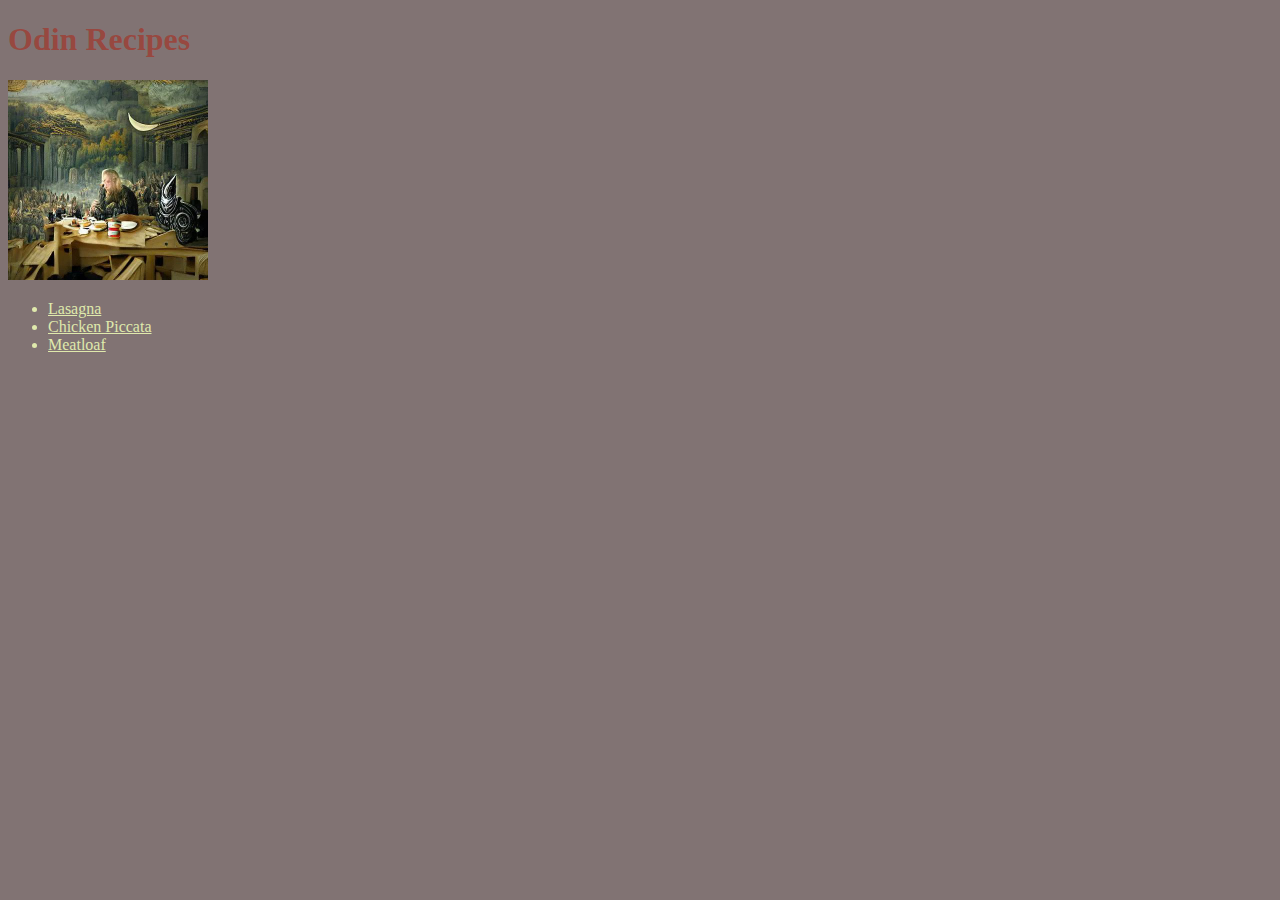
<file: index.html>
<!DOCTYPE html>
<html lang="en">
<head>
    <meta charset="UTF-8">
    <meta http-equiv="X-UA-Compatible" content="IE=edge">
    <meta name="viewport" content="width=device-width, initial-scale=1.0">
    <title>Odin Recipes</title>
    <link rel="stylesheet" href="./css/styles.css">
</head>

<body>
    <h1>Odin Recipes</h1>
    <img src="./imgs/ai-banquet.jpg" width="200">
    <ul>
        <li><a class="recipe-link" href="./recipes/lasagna.html">Lasagna</a></li>
        <li><a class="recipe-link" href="./recipes/piccata.html">Chicken Piccata</a></li>
        <li><a class="recipe-link" href="./recipes/meatloaf.html">Meatloaf</a></li>
    </ul>
</body>
</html>
</file>
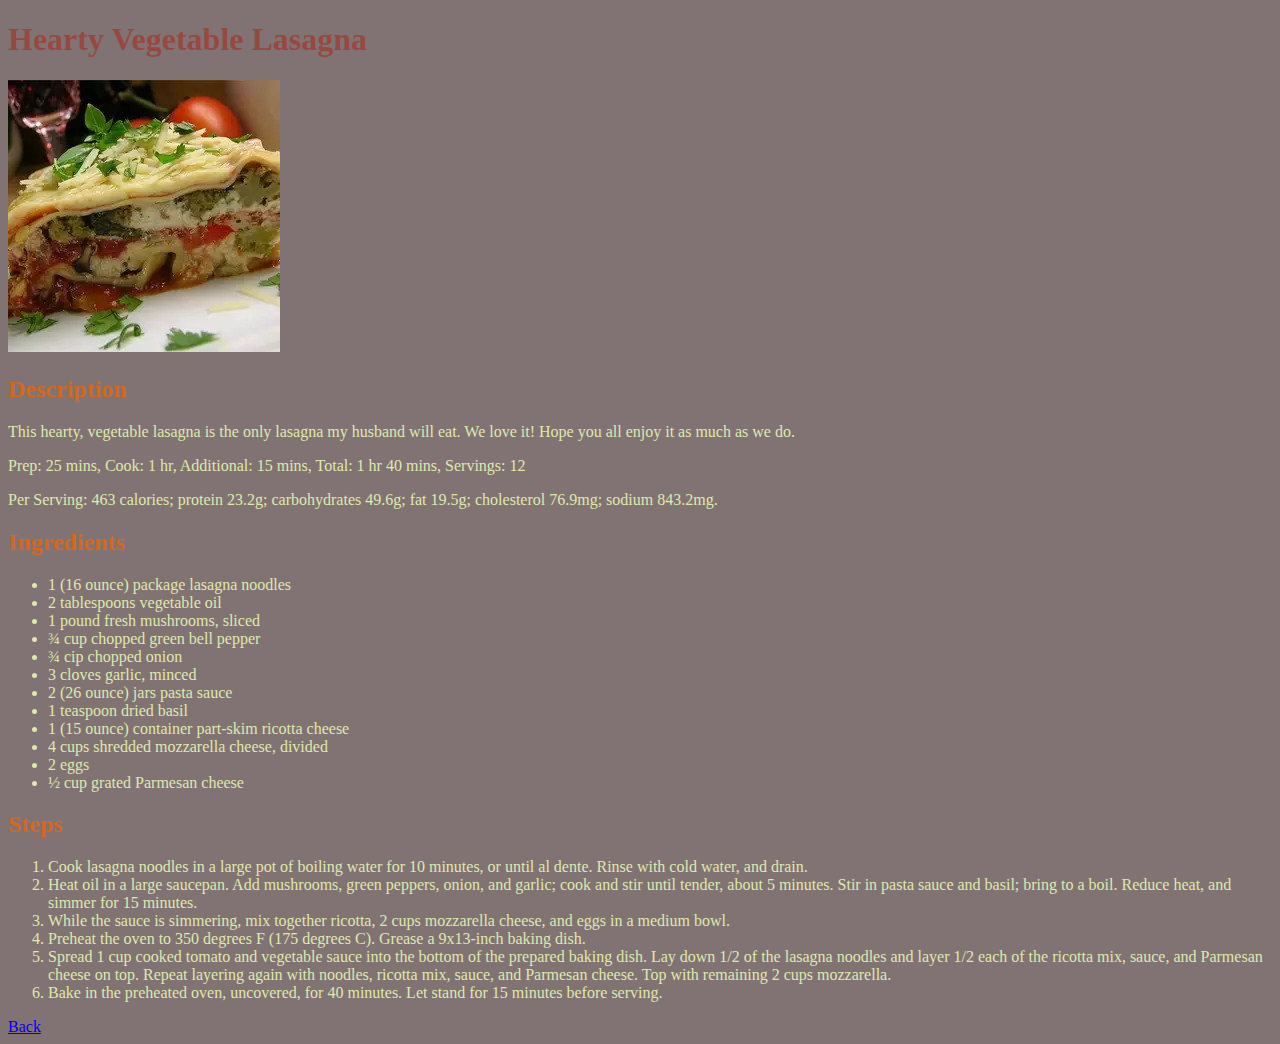
<file: recipes/lasagna.html>
<!DOCTYPE html>
<html lang="en">
<head>
    <meta charset="UTF-8">
    <meta http-equiv="X-UA-Compatible" content="IE=edge">
    <meta name="viewport" content="width=device-width, initial-scale=1.0">
    <link rel="stylesheet" href="../css/styles.css">
    <title>Odin Recipes</title>
</head>

<body>
    <h1>Hearty Vegetable Lasagna</h1>  
    <img class="dish" src="../imgs/lasagna.jpg">

    <h2>Description</h2>
    <p>This hearty, vegetable lasagna is the only lasagna my husband will eat. We love it! Hope you all enjoy it as much as we do.</p>
    <p>Prep: 25 mins, Cook: 1 hr, Additional: 15 mins, Total: 1 hr 40 mins, Servings: 12</p>
    <p>Per Serving: 463 calories; protein 23.2g; carbohydrates 49.6g; fat 19.5g; cholesterol 76.9mg; sodium 843.2mg.</p>

    <h2>Ingredients</h2>
        <ul>
            <li>1 (16 ounce) package lasagna noodles</li>
            <li>2 tablespoons vegetable oil</li>
            <li>1 pound fresh mushrooms, sliced</li>
            <li>&#190 cup chopped green bell pepper</li>
            <li>&#190 cip chopped onion</li>
            <li>3 cloves garlic, minced</li>
            <li>2 (26 ounce) jars pasta sauce</li>
            <li>1 teaspoon dried basil</li>
            <li>1 (15 ounce) container part-skim ricotta cheese</li>
            <li>4 cups shredded mozzarella cheese, divided</li>
            <li>2 eggs</li>
            <li>&#189 cup grated Parmesan cheese</li>
        </ul>

    <h2>Steps</h2>
        <ol>
            <li>Cook lasagna noodles in a large pot of boiling water for 10 minutes, or until al dente. Rinse with cold water, and drain.</li>
            <li>Heat oil in a large saucepan. Add mushrooms, green peppers, onion, and garlic; cook and stir until tender, about 5 minutes. Stir in pasta sauce and basil; bring to a boil. Reduce heat, and simmer for 15 minutes.</li>
            <li>While the sauce is simmering, mix together ricotta, 2 cups mozzarella cheese, and eggs in a medium bowl.</li>
            <li>Preheat the oven to 350 degrees F (175 degrees C). Grease a 9x13-inch baking dish.</li>
            <li>Spread 1 cup cooked tomato and vegetable sauce into the bottom of the prepared baking dish. Lay down 1/2 of the lasagna noodles and layer 1/2 each of the ricotta mix, sauce, and Parmesan cheese on top. Repeat layering again with noodles, ricotta mix, sauce, and Parmesan cheese. Top with remaining 2 cups mozzarella.</li>
            <li>Bake in the preheated oven, uncovered, for 40 minutes. Let stand for 15 minutes before serving.</li>
        </ol>

    <a href="../index.html">Back</a>


</body>
</html>
</file>
<file: css/styles.css>
body {
    background-color: rgb(129, 115, 115);
    font-family: Georgia, Times, "Times New Roman", serif;
}

h1 {
    color: #b218077c;
}

h2 {
    color: chocolate;
}

.recipe-link, li, p {
    color: #DFE9AC;
}

dish {
    width: 136px;
    height: auto;
}
</file>
